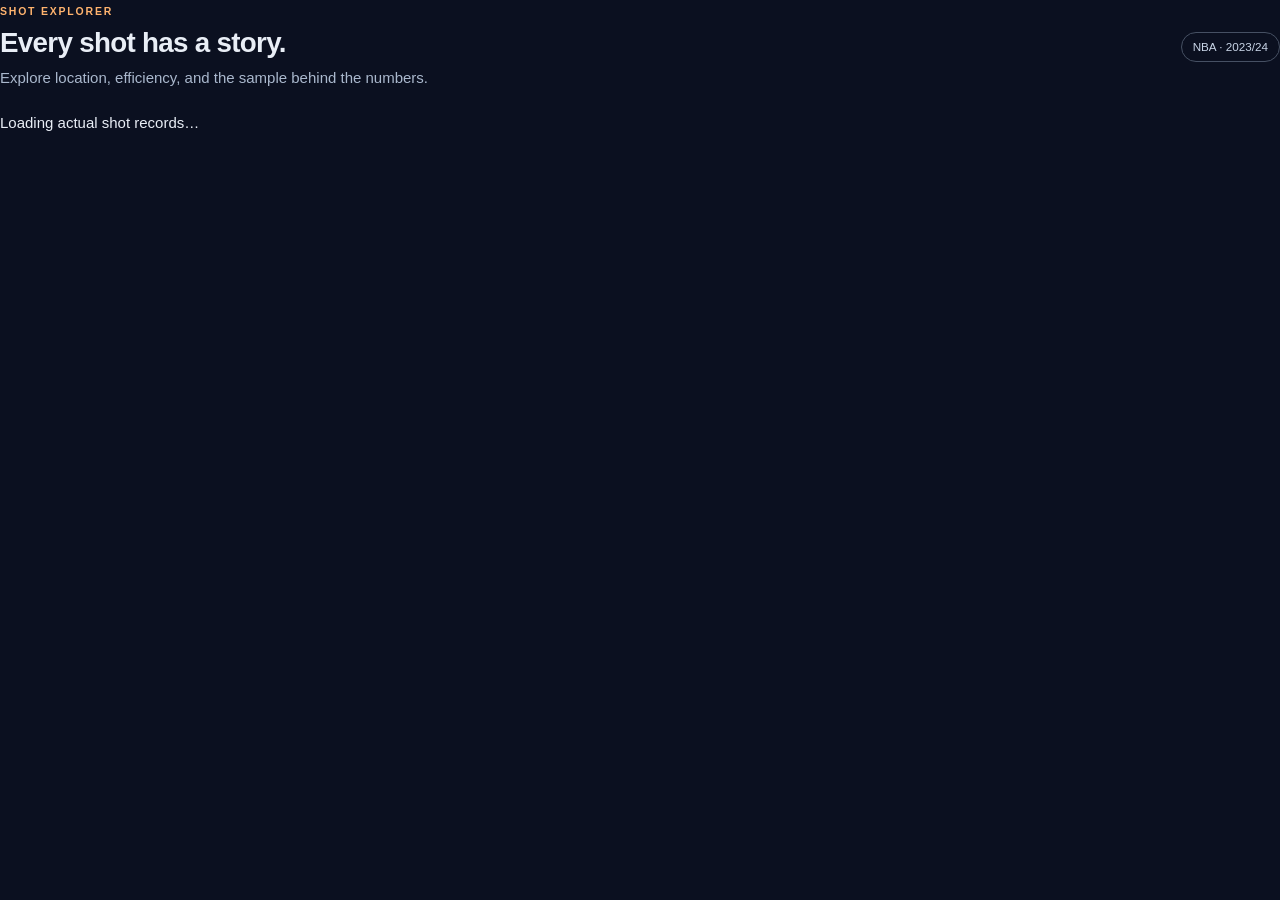
<file: visualization/index.html>
<!doctype html>
<html lang="en">
<head>
  <meta charset="utf-8">
  <meta name="viewport" content="width=device-width, initial-scale=1">
  <link rel="stylesheet" href="style.css">
  <title>Interactive NBA Half-Court &amp; Shot Chart</title>
  <script defer src="math.js"></script>
  <script defer src="chart.js"></script>
</head>
<body>
<main id="explorer" aria-busy="true">
  <header class="heading">
    <div><p class="eyebrow">SHOT EXPLORER</p><h2>Every shot has a story.</h2>
      <p class="subtitle">Explore location, efficiency, and the sample behind the numbers.</p></div>
    <span class="badge">NBA · 2023/24</span>
  </header>
  <p id="loading" role="status">Loading actual shot records…</p>
  <p id="error" class="notice error" role="alert" hidden></p>
  <section id="content" hidden>
    <div class="toolbar">
      <fieldset class="modes"><legend class="sr-only">Visualization mode</legend>
        <label><input type="radio" name="mode" value="scatter" checked><span>Scatter shots</span></label>
        <label><input type="radio" name="mode" value="heatmap"><span>Hexbin heatmap</span></label>
        <label><input type="radio" name="mode" value="expected"><span>Expected points</span></label>
      </fieldset>
      <label class="field">Heatmap metric<select id="metric" disabled>
        <option value="attempts">Attempts</option><option value="fg">FG%</option>
      </select></label>
      <label class="field">Source zone<select id="zone"><option value="all">All zones</option></select></label>
      <label class="field threshold">Minimum sample <output id="threshold-value" for="threshold">30</output>
        <input id="threshold" type="range" min="1" max="250" value="30" step="1">
      </label>
    </div>
    <p id="prediction-status" class="notice" role="status" hidden></p>
    <div class="workspace">
      <div class="court-column">
        <div class="court-top"><span id="scope">All zones</span><span class="muted">50 × 47 ft · basket at (0, 0)</span></div>
        <div class="court-wrap" id="court-wrap">
          <canvas id="shots" aria-hidden="true"></canvas>
          <svg id="court" xmlns="http://www.w3.org/2000/svg" viewBox="-27 -43.75 54 51" preserveAspectRatio="xMidYMid meet"
               role="group" aria-labelledby="court-title court-description">
            <title id="court-title">Interactive NBA half-court shot chart</title>
            <desc id="court-description">Basket at the bottom. Positive Y points toward midcourt. Use Tab to focus the court or a hexbin. Arrow keys browse shots or cells, Enter selects, Escape clears selection.</desc>
            <defs>
              <clipPath id="bounds"><rect x="-25" y="-5.25" width="50" height="47"/></clipPath>
              <pattern id="no-data" width="1.1" height="1.1" patternUnits="userSpaceOnUse">
                <rect width="1.1" height="1.1" fill="#142035"/><path d="M0 0L1.1 1.1" stroke="#53617a" stroke-width=".07"/>
              </pattern>
              <pattern id="low-sample" width=".85" height=".85" patternUnits="userSpaceOnUse">
                <path d="M0 0L.85 .85" stroke="#dce6f5" stroke-opacity=".45" stroke-width=".08"/>
              </pattern>
            </defs>
            <g transform="scale(1,-1)">
              <g id="hexes" clip-path="url(#bounds)"></g>
              <rect id="shot-surface" x="-25" y="-5.25" width="50" height="47" fill="transparent"
                    tabindex="0" role="button" aria-describedby="tooltip" aria-label="Shot chart. Arrow keys browse shots; Enter selects; Escape clears."/>
              <g id="court-lines" class="court-lines" aria-hidden="true"></g>
              <g id="highlight" class="highlight" aria-hidden="true"></g>
            </g>
          </svg>
          <p id="court-empty" class="court-empty" hidden>No mapped shots match this selection.</p>
        </div>
        <div id="legend" class="legend" aria-label="Chart legend"></div>
        <p id="coverage" class="caption"></p>
        <p class="caption">Hover or tap to inspect. Focus the court and use arrow keys to browse; Enter selects, Escape clears.</p>
      </div>
      <aside class="inspector" aria-label="Selection and shooting statistics">
        <div class="panel-heading"><h3 id="selection-title">All zones</h3><button id="clear" type="button" disabled>Clear selection</button></div>
        <p id="selection-subtitle" class="muted"></p>
        <div class="stats" id="stats"></div>
        <p id="sample-status" class="sample-status"></p>
        <div id="shot-detail" class="shot-detail" hidden></div>
        <div class="note"><strong>Read the sample, too.</strong><p>Hatched cells have a small sample. FG% intervals use 95% Wilson confidence intervals. A high rate alone is not a recommendation.</p></div>
        <details><summary>Coordinates &amp; prediction coverage</summary><p id="data-notes"></p>
          <p>Expected points = predicted make probability × shot value (2 or 3). Area values are means per attempt with valid predictions. FG% confidence intervals do not apply to model estimates.</p>
        </details>
      </aside>
    </div>
    <details class="zone-table"><summary>Source-zone statistics · includes off-court attempts</summary>
      <p class="caption">Selecting a source zone filters all modes. A cell selection further narrows the inspector. League benchmarks use the same sidebar quarter and shot type, across all players and teams.</p>
      <div id="zone-list" class="zone-list"></div>
    </details>
  </section>
  <div id="tooltip" class="tooltip" role="tooltip" hidden></div>
  <p id="live" class="sr-only" role="status" aria-live="polite"></p>
</main>
</body>
</html>
</file>
<file: visualization/style.css>
:root{color-scheme:dark;font-family:"Source Sans 3","Segoe UI",sans-serif;color:#e9eef6;background:#0b1020;font-size:15px;line-height:1.5;--muted:#aab8cd;--border:#2b384d;--accent:#ffb36e}
*{box-sizing:border-box}body{margin:0}main{width:100%;padding:4px 0 16px;overflow-wrap:anywhere}h2,h3,p{margin:0}h2{font-size:clamp(1.35rem,2.8vw,1.85rem);font-weight:650;letter-spacing:-.025em;line-height:1.25}h3{font-size:1.05rem}.heading{display:flex;justify-content:space-between;align-items:center;gap:16px;margin-bottom:22px}.eyebrow{font-size:.7rem;letter-spacing:.17em;color:var(--accent);font-weight:700;margin-bottom:6px}.subtitle{color:var(--muted);margin-top:7px}.badge{border:1px solid #465063;color:#c8d4e6;border-radius:99px;padding:5px 11px;white-space:nowrap;font-size:.78rem}
button,select,input{font:inherit}button,select{min-height:39px;border:1px solid var(--border);background:#182235;color:#eaf0f8;border-radius:8px;padding:7px 10px}button{cursor:pointer}button:hover:not(:disabled){border-color:var(--accent);background:#263147}button:disabled{opacity:.4;cursor:default}:focus-visible{outline:3px solid #f3c366;outline-offset:3px}select{max-width:100%;width:100%}.toolbar{display:flex;flex-wrap:wrap;align-items:end;gap:14px;padding:16px;background:#111827;border:1px solid var(--border);border-radius:12px;margin-bottom:18px}.modes{display:flex;flex-wrap:wrap;border:0;margin:0;padding:4px;background:#0b1220;border-radius:9px;gap:3px;min-width:0;align-self:end}.modes label{cursor:pointer;position:relative}.modes input{position:absolute;opacity:0;width:1px;height:1px}.modes span{display:block;padding:8px 10px;font-size:.87rem;border:1px solid transparent;border-radius:6px;white-space:nowrap}.modes input:checked+span{background:#2d2a2a;border-color:#aa744b;color:#ffd2ad}.modes input:focus-visible+span{outline:3px solid #f3c366}.field{display:flex;flex-direction:column;font-size:.75rem;gap:5px;color:var(--muted);min-width:124px;flex:1}.field select{font-size:.87rem}.threshold{min-width:140px;max-width:200px;position:relative;padding-top:1px}.threshold output{position:absolute;right:0;color:#fff;font-variant-numeric:tabular-nums;font-weight:600}.threshold input{width:100%;height:39px;accent-color:var(--accent);margin:0}.workspace{display:grid;grid-template-columns:minmax(0,1fr) minmax(245px,300px);gap:24px;align-items:start}.court-column{min-width:0;max-width:760px;width:100%;justify-self:center}.court-top{display:flex;justify-content:space-between;gap:12px;font-size:.78rem;padding:0 5px 12px}#scope{font-weight:600}.muted,.caption{color:var(--muted)}.caption{font-size:.78rem;margin-top:10px;line-height:1.5}.court-wrap{position:relative;width:100%;aspect-ratio:54/51;isolation:isolate;border-radius:14px;background:radial-gradient(ellipse at 50% 82%,#21314b,#131e32 70%);box-shadow:inset 0 0 0 1px #344057;touch-action:pan-y}.court-wrap canvas,.court-wrap svg{position:absolute;top:0;left:0;width:100%;height:100%;display:block}.court-wrap svg{overflow:visible}.court-lines{pointer-events:none;fill:none;stroke:#e2eaf7;stroke-width:1.5px;opacity:.92}.court-lines *{vector-effect:non-scaling-stroke}.court-lines .halo{stroke:#101a2b;stroke-width:4.5px;opacity:.7}.court-lines .rim{stroke:#ffbd88;stroke-width:2px}.hex{cursor:pointer;stroke:#101a2b;stroke-width:.6px;vector-effect:non-scaling-stroke}.hex:focus{outline:none;stroke:#fff2ae;stroke-width:3px;filter:brightness(1.2)}.hex.selected{stroke:#fff2ae;stroke-width:3px}.hex-hover{pointer-events:none;fill:none;stroke:#f5f7fc;stroke-width:2px;vector-effect:non-scaling-stroke}.highlight{pointer-events:none}.highlight circle{fill:none;stroke:#fff2ae;stroke-width:2.5px;vector-effect:non-scaling-stroke}.court-empty{position:absolute;top:32%;left:10%;width:80%;padding:13px 18px;text-align:center;background:#0b1020ed;border:1px solid var(--border);border-radius:10px;pointer-events:none}.legend{min-height:47px;margin-top:13px;font-size:.78rem;color:#c8d4e6;display:flex;gap:16px;align-items:center;flex-wrap:wrap}.legend-item{display:flex;align-items:center;gap:6px}.made-key{border-radius:50%;display:inline-block;width:10px;height:10px;background:#66d0ec}.missed-key{color:#ffb36e;font-size:1.1rem;font-weight:700;line-height:1}.swatch{width:16px;height:12px;border:1px solid #71809a;border-radius:2px;display:inline-block}.no-data-key{background:repeating-linear-gradient(45deg,#142035,#142035 3px,#53617a 4px)}.low-key{background:repeating-linear-gradient(45deg,#6c8097,#6c8097 3px,#dce6f5 4px)}.scale{width:min(100%,280px)}.scale-labels{display:flex;justify-content:space-between;font-size:.7rem}.scale-bar{height:9px;border-radius:4px;background:linear-gradient(90deg,#263563,#368aaf,#76d5d5,#f3ce75);margin:4px 0}.inspector{border:1px solid var(--border);background:#111827;border-radius:12px;padding:18px;min-width:0}.panel-heading{display:flex;gap:10px;align-items:center;justify-content:space-between;margin-bottom:7px}.panel-heading button{font-size:.73rem;min-height:30px;padding:4px 8px;white-space:nowrap}.inspector>.muted{font-size:.78rem}.stats{display:grid;grid-template-columns:1fr 1fr;gap:14px 12px;margin:20px 0 12px}.stat-label{color:var(--muted);font-size:.75rem}.stat-value{font-variant-numeric:tabular-nums;font-size:1.35rem;font-weight:600;line-height:1.3}.stat-sub{font-size:.7rem;color:var(--muted)}.sample-status{font-size:.78rem;color:#f0c780}.note{border-top:1px solid var(--border);padding-top:15px;margin-top:18px;font-size:.78rem;color:var(--muted)}.note strong{color:#dbe4f1}.note p{margin-top:6px}details{margin-top:18px;font-size:.78rem;color:var(--muted)}summary{cursor:pointer;font-weight:600;color:#dce4f2}details p{margin-top:8px}.shot-detail{margin-top:17px;border-top:1px solid var(--border);padding-top:15px}.shot-detail h4,.tooltip h4{font-size:.92rem;margin:0 0 7px;color:#fff}.detail-line{display:flex;justify-content:space-between;gap:12px;font-size:.78rem;margin:3px 0}.detail-line span:first-child{color:#aab8cd}.detail-line span:last-child{text-align:right}.shot-detail .detail-line{flex-wrap:wrap}.tooltip{position:fixed;z-index:10;width:250px;max-width:calc(100vw - 20px);max-height:calc(100vh - 20px);overflow:auto;padding:12px 14px;border:1px solid #64728c;border-radius:9px;background:#0b1322f7;box-shadow:0 6px 24px #0008;pointer-events:none;font-size:.78rem}.tooltip .detail-line{font-size:.76rem}.tooltip .tip-note{color:#e8be80;margin-top:7px}.notice{background:#1a263b;border:1px solid #465571;padding:12px 15px;border-radius:9px;margin:0 0 18px;color:#d8e5f8;font-size:.85rem}.error{border-color:#b27c61;background:#38251f}.zone-table{border-top:1px solid var(--border);padding-top:16px}.zone-list{display:grid;grid-template-columns:repeat(auto-fit,minmax(min(100%,220px),1fr));gap:10px;margin-top:13px}.zone-card{text-align:left;font-size:.82rem;padding:12px;display:grid;gap:4px}.zone-card[aria-pressed=true]{border-color:var(--accent);background:#2b292c}.zone-card span{color:var(--muted);font-size:.75rem}.sr-only{position:absolute;width:1px;height:1px;padding:0;margin:-1px;overflow:hidden;clip:rect(0,0,0,0);white-space:nowrap;border:0}[hidden]{display:none!important}
@media(min-width:1250px){.toolbar{gap:18px}.field{max-width:210px}.modes span{padding:8px 13px}.workspace{grid-template-columns:minmax(0,1fr) 310px}}
@media(max-width:760px){.workspace{grid-template-columns:1fr;gap:18px}.inspector{width:100%}.stats{grid-template-columns:repeat(4,minmax(0,1fr))}.toolbar{gap:12px;padding:12px}.modes{width:100%;justify-content:space-between}.modes span{padding:7px 8px;font-size:.82rem}.field{min-width:calc(50% - 12px)}.threshold{max-width:none}.heading{margin-bottom:16px;align-items:start}.badge{font-size:.68rem}.court-top{font-size:.7rem}.subtitle{font-size:.85rem}}
@media(max-width:420px){.badge{display:none}.stats{grid-template-columns:1fr 1fr}.toolbar{gap:10px}.modes span{font-size:.74rem;padding:7px 5px}.field{min-width:calc(50% - 10px)}.field:last-child{flex-basis:100%}.court-top{flex-wrap:wrap;gap:3px}.legend{gap:10px}.tooltip{font-size:.74rem}}
@media(prefers-reduced-motion:no-preference){button,.hex{transition:border-color .12s,background-color .12s}}
</file>
